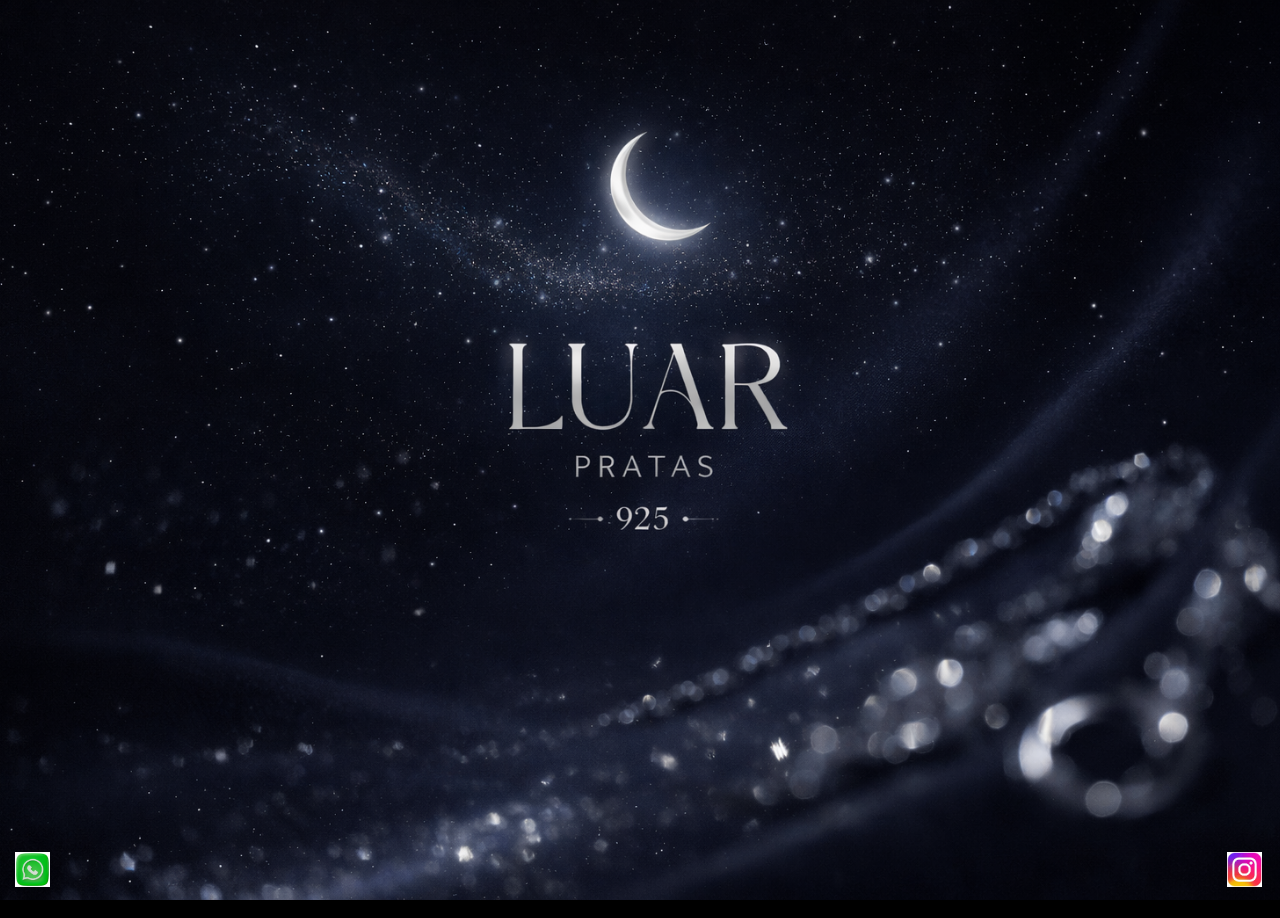
<file: index.html>
<!DOCTYPE html>
<html lang="pt-br">
<head>
    <meta charset="UTF-8">
    <meta name="viewport" content="width=device-width, initial-scale=1.0">
    <title>Luar Pratas</title>
    <style>
        * {
            margin: 0;
            padding: 0;
            box-sizing: border-box;
        }

        body {
            overflow: hidden;
            background-color: #000; /* Fundo de segurança preto */
        }

        /* O link da tela toda (com o clique para o catálogo) */
        .link-tela-cheia {
            display: block;
            width: 100%;
            height: 100vh;
            text-decoration: none;
            background-position: center;
            background-size: cover;
            background-repeat: no-repeat;
            cursor: pointer;
            z-index: 1; /* Fica na camada de trás */
        }

        /* Imagem para PC */
        @media (min-width: 769px) {
            .link-tela-cheia {
                background-image: url('assets/fundopc.png');
            }
        }

        /* Imagem para CELULAR */
        @media (max-width: 768px) {
            .link-tela-cheia {
                background-image: url('assets/fundocelular.png');
            }
        }

        /* Container dos ícones (garante que fiquem visíveis) */
        .icones-sociais {
            position: fixed;
            bottom: 10px; /* Mais perto da borda inferior */
            width: 100%;
            display: flex;
            justify-content: space-between;
            padding: 0 15px;
            pointer-events: none; /* Deixa o clique passar para a tela cheia */
            z-index: 10; /* Fica na camada da frente de TUDO */
        }

        .icones-sociais a {
            pointer-events: auto; /* Reativa o clique nos ícones */
            display: flex;
            align-items: center;
            justify-content: center;
            transition: transform 0.2s ease;
        }

        .icones-sociais a:hover {
            transform: scale(1.1);
        }

        /* Estilo para remover fundo branco forçadamente (tentativa via CSS) */
        .icones-sociais img {
            width: 35px;  /* Diminuí o tamanho (era 50px) */
            height: 35px; /* Diminuí o tamanho (era 50px) */
            object-fit: contain;
            /* Tenta mascarar o fundo branco se a imagem não for transparente */
            background-color: transparent !important; 
        }

        /* Adiciona um fundo escuro sutil atrás do ícone do Instagram para visibilidade */
        .link-instagram {
            border-radius: 8px;
            padding: 3px;
        }
    </style>
</head>
<body>

    <a href="catalog.html" class="link-tela-cheia"></a>

    <div class="icones-sociais">
        <a href="https://wa.me/5585991599704" target="_blank" class="link-whatsapp">
            <img src="assets/whatsapp.png" alt="WhatsApp">
        </a>

        <a href="https://www.instagram.com/luar.prata__?igsh=MXVmNmlsdGpjYmlldA==" target="_blank" class="link-instagram">
            <img src="assets/instagram.png" alt="Instagram">
        </a>
    </div>

</body><script>
document.addEventListener("DOMContentLoaded", function () {
  const produtos = document.querySelectorAll(".produto");

  produtos.forEach(produto => {
    produto.style.display = "block";
  });
});
</script>
    

</body>:
</file>
